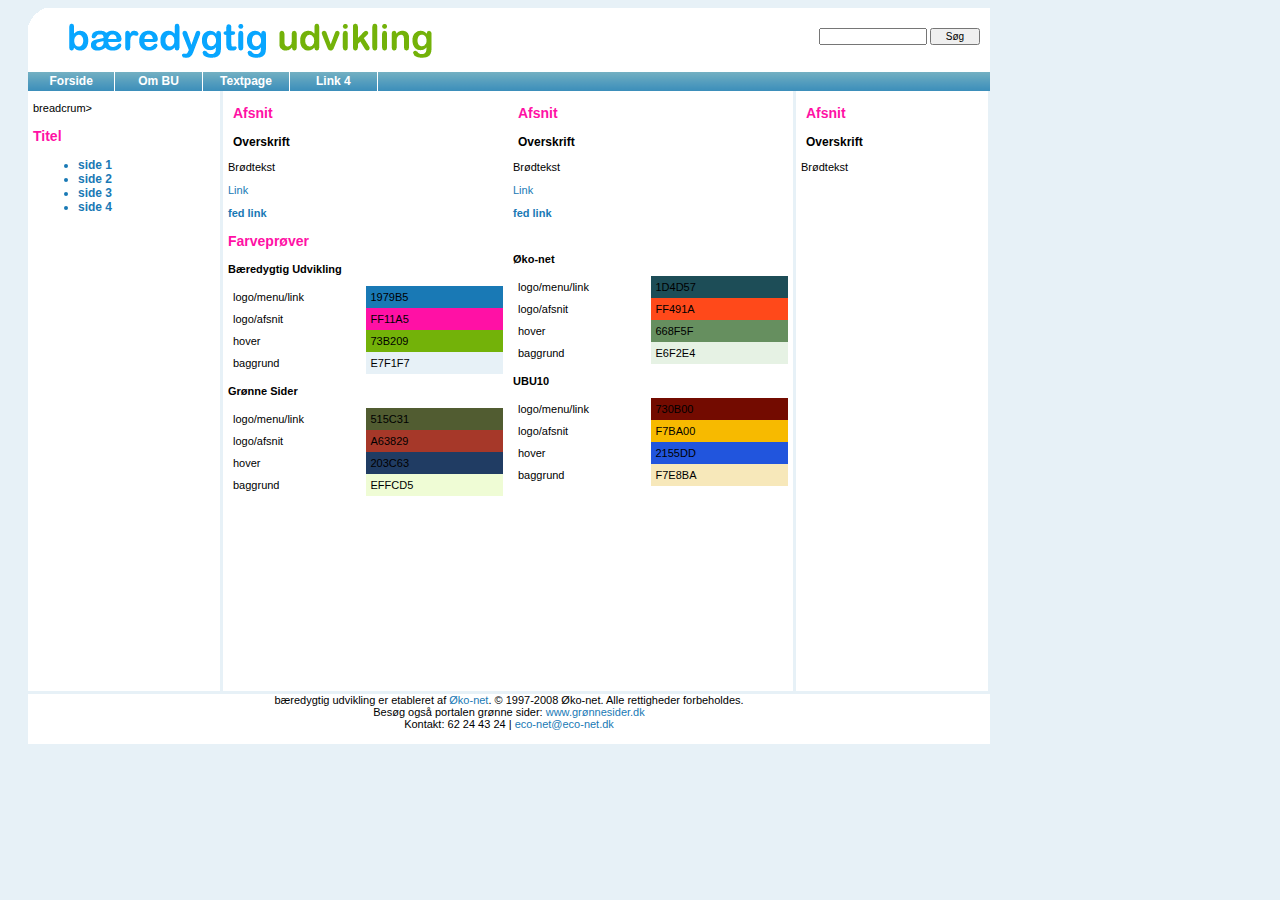
<file: designtest/skabelon2/index.html>
<!DOCTYPE html PUBLIC "-//W3C//DTD XHTML 1.0 Transitional//EN" "http://www.w3.org/TR/xhtml1/DTD/xhtml1-transitional.dtd">
<html xmlns="http://www.w3.org/1999/xhtml">
<head>
<meta http-equiv="Content-Type" content="text/html; charset=iso-8859-1" />
<title>Skabelon</title>
<link href="style.css" rel="stylesheet" type="text/css" />
</head>

<body>
<div class="main">
  <div class="headerleft"></div>
  <div class="headerright">
    <div class="searchform">
      <form id="form1" name="form1" method="post" action="">
        <input name="textfield" type="text" class="search" />
        <input name="Submit" type="submit" class="searchSubmit" value="S&oslash;g" />
      </form>
    </div>
  </div>
 
  <div class="headermenu"><ul>
<li><a href="index.html">Forside</a></li>
<li><a href="#">Om BU</a></li>
<li><a href="textpage.html">Textpage</a></li>
<li><a href="#">Link 4</a></li>
</ul></div>
  <div class="leftcol">
    <div class="breadcrum">
      <p>breadcrum&gt;</p>
      <div class="pagename">
        <p>Titel</p>
	  </div>
        <div class="navigation">
          <ul>
            <li><a href="#">side 1</a></li>
            <li><a href="#">side 2</a> </li>
            <li><a href="#">side 3</a></li>
            <li><a href="#">side 4</a> </li>
          </ul>
        </div>
		<p>&nbsp;</p>
		<p>
        </p>
<p>&nbsp;</p>
    </div>
  </div>
  <div class="maincol">
  <div class="content">
  <div class="afsnit">
      <p>Afsnit</p> 
    </div>
    <div class="overskrift">
      <p>Overskrift</p> 
    </div>
	  Br�dtekst
      <p><a href="#">Link</a></p>
      <p><a href="#"><strong>fed link</strong></a><strong> </strong></p>
      <p class="pagename"><strong>Farvepr&oslash;ver</strong></p>
      <p><strong>B&aelig;redygtig Udvikling </strong></p>
      <table width="100%" border="0" cellspacing="0" cellpadding="5">
        <tr>
          <td width="50%">logo/menu/link</td>
          <td bgcolor="#1979B5"> 1979B5</td>
        </tr>
        <tr>
          <td>logo/afsnit</td>
          <td bgcolor="#FF11A5">FF11A5</td>
        </tr>
        <tr>
          <td>hover</td>
          <td bgcolor="#73B209">73B209</td>
        </tr>
        <tr>
          <td>baggrund</td>
          <td bgcolor="#E7F1F7">E7F1F7</td>
        </tr>
      </table>
      <p><strong>Gr&oslash;nne Sider </strong></p>
      <table width="100%" border="0" cellspacing="0" cellpadding="5">
        <tr>
          <td width="50%">logo/menu/link</td>
          <td bgcolor="#515C31">515C31</td>
        </tr>
        <tr>
          <td>logo/afsnit</td>
          <td bgcolor="#A63829">A63829</td>
        </tr>
        <tr>
          <td>hover</td>
          <td bgcolor="#203C63">203C63</td>
        </tr>
        <tr>
          <td>baggrund</td>
          <td bgcolor="#EFFCD5">EFFCD5</td>
        </tr>
      </table>
      <p></p>
  </div>
  </div><div class="maincol">
  <div class="content">
  <div class="afsnit">
      <p>Afsnit</p> 
    </div>
    <div class="overskrift">
      <p>Overskrift</p> 
    </div>
	  Br�dtekst
      <p><a href="#">Link</a></p>
      <p><a href="#"><strong>fed link</strong></a><strong> </strong></p>
      <p>&nbsp;</p>
      <p><strong>&Oslash;ko-net </strong></p>
      <table width="100%" border="0" cellspacing="0" cellpadding="5">
        <tr>
          <td width="50%">logo/menu/link</td>
          <td bgcolor="#1D4D57">1D4D57</td>
        </tr>
        <tr>
          <td>logo/afsnit</td>
          <td bgcolor="#FF491A">FF491A</td>
        </tr>
        <tr>
          <td>hover</td>
          <td bgcolor="#668F5F">668F5F</td>
        </tr>
        <tr>
          <td>baggrund</td>
          <td bgcolor="#E6F2E4">E6F2E4</td>
        </tr>
      </table>
      <p><strong>UBU10</strong></p>
      <table width="100%" border="0" cellspacing="0" cellpadding="5">
        <tr>
          <td width="50%">logo/menu/link</td>
          <td bgcolor="#730B00">730B00</td>
        </tr>
        <tr>
          <td>logo/afsnit</td>
          <td bgcolor="#F7BA00">F7BA00</td>
        </tr>
        <tr>
          <td>hover</td>
          <td bgcolor="#2155DD">2155DD</td>
        </tr>
        <tr>
          <td>baggrund</td>
          <td bgcolor="#F7E8BA">F7E8BA</td>
        </tr>
      </table>
      <p>&nbsp;</p>
  </div>
 
  </div>
  
  <div class="rightcol">
  <div class="content">
    <div class="afsnit">
      <p>Afsnit</p>
    </div>
    <div class="overskrift">
      <p>Overskrift</p>
    </div>
    <p>Br&oslash;dtekst </p>
    <p></p>
  </div> 
  </div>
  
  <div class="footer">b&aelig;redygtig udvikling   er etableret af <a href="http://www.eco-net.dk">&Oslash;ko-net</a>. &copy;   1997-2008 &Oslash;ko-net. Alle rettigheder forbeholdes.<br />
Bes&oslash;g ogs&aring; portalen gr&oslash;nne sider:<a href="http://www.gr&oslash;nnesider.dk" target="_blank"> www.gr&oslash;nnesider.dk</a><br />
Kontakt: 62 24 43 24 | <a href="mailto:eco-net@eco-net.dk">eco-net@eco-net.dk</a></div>
<div class="goggleadds">
<script type="text/javascript"><!--
google_ad_client = "pub-1814652264778642";
/* 468x60, oprettet 20-10-08 */
google_ad_slot = "9159243709";
google_ad_width = 468;
google_ad_height = 60;
//-->
</script>
&nbsp;
<script type="text/javascript"
src="http://pagead2.googlesyndication.com/pagead/show_ads.js">
</script>&nbsp;
<script type="text/javascript"
src="http://pagead2.googlesyndication.com/pagead/show_ads.js">
</script>
&nbsp;
</div>

</div>
</body>
</html>
</file>
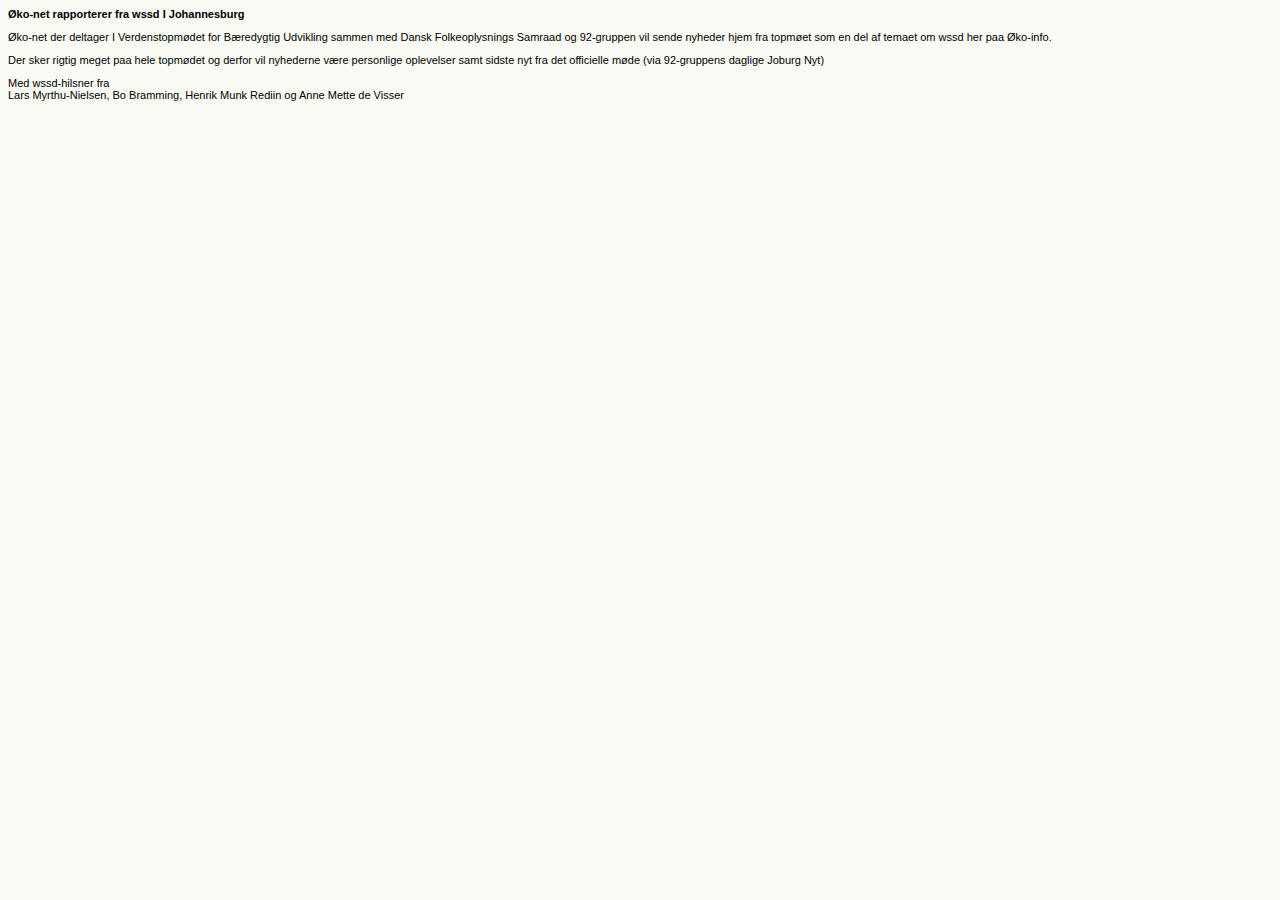
<file: home/eco-net_rapport.htm>
<html>
<head>
<title>&Oslash;ko-net rapporterer</title>
<meta http-equiv="Content-Type" content="text/html; charset=iso-8859-1">
<link rel="stylesheet" href="/shared/styles.css" type="text/css">
</head>

<body bgcolor="#FFFFFF" text="#000000">
<span class="listheader">&Oslash;ko-net rapporterer fra wssd I Johannesburg </span> 
<p>&Oslash;ko-net der deltager I Verdenstopm&oslash;det for B&aelig;redygtig Udvikling 
sammen med Dansk Folkeoplysnings Samraad og 92-gruppen vil sende nyheder hjem 
fra topm&oslash;et som en del af temaet om wssd her paa &Oslash;ko-info.</p>
<p>Der sker rigtig meget paa hele topm&oslash;det og derfor vil nyhederne v&aelig;re 
personlige oplevelser samt sidste nyt fra det officielle m&oslash;de (via 92-gruppens 
daglige Joburg Nyt)</p>
<p>Med wssd-hilsner fra<br>
Lars Myrthu-Nielsen, Bo Bramming, Henrik Munk Rediin og Anne Mette de Visser<br>
</p>
</body>
</html>
</file>
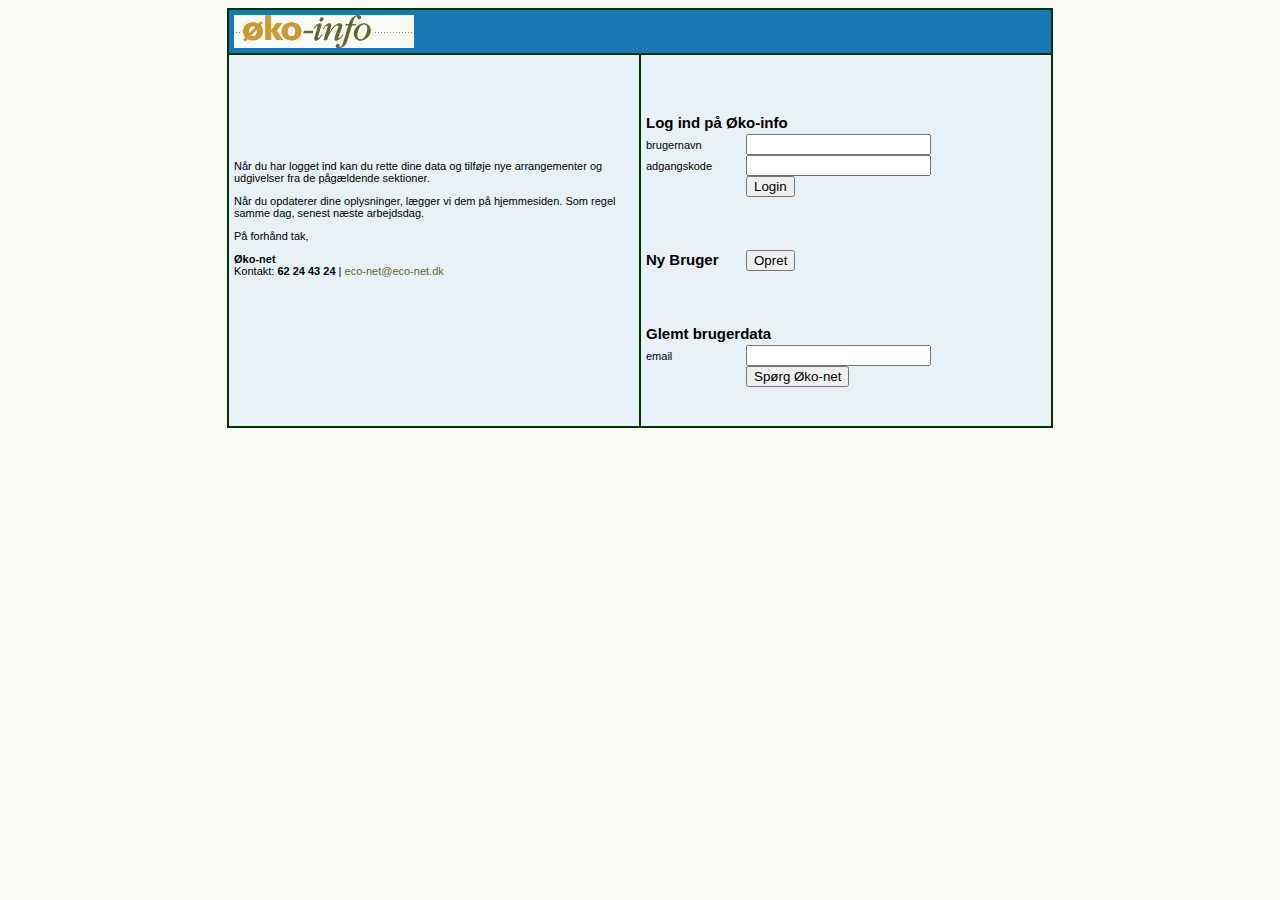
<file: home/insider.htm>
<!DOCTYPE html PUBLIC "-//W3C//DTD XHTML 1.0 Transitional//EN" "http://www.w3.org/TR/xhtml1/DTD/xhtml1-transitional.dtd">
<html xmlns="http://www.w3.org/1999/xhtml">
<head>
<meta http-equiv="Content-Type" content="text/html; charset=iso-8859-1" />
<title>Log ind p&aring; &Oslash;ko-info</title>
<link href="/shared/styles.css" rel="stylesheet" type="text/css" />
</head>

<body>
<table width="750" border="1" align="center" cellpadding="5" cellspacing="0" bordercolor="#003300" bgcolor="#FFFFFF">
  <tr>
    <th colspan="2" bgcolor="#1979B5" scope="col"><div align="left"><img src="/shared/graphics/logo.gif" width="180" height="33" /></div></th>
  </tr>
  <tr>
    <td valign="top" bgcolor="#E7F1F7"><p align="center" class="contentHeader1">&nbsp;</p>
      <p align="center" class="contentHeader1">&nbsp;</p>
      <table width="400" border="0" align="center" cellpadding="0" cellspacing="0">
        <tr>
          <td scope="col"><div align="left">
            <p>N&aring;r du har logget ind kan du rette dine data og tilf&oslash;je  nye arrangementer og udgivelser fra de p&aring;g&aelig;ldende sektioner. </p>
            <p>N&aring;r du opdaterer dine  oplysninger,  l&aelig;gger vi dem p&aring; hjemmesiden. Som regel samme dag, senest n&aelig;ste arbejdsdag.</p>
            <p>P&aring; forh&aring;nd tak,</p>
            <p><strong>&Oslash;ko-net </strong><br />
            Kontakt: <strong>62 24 43 24</strong> | <a href="mailto:eco-net@eco-net.dk">eco-net@eco-net.dk</a><br />
</p>
            </div></td>
        </tr>
      </table>      
      <p align="center" class="contentHeader1">&nbsp;</p>
    </td>
    <td valign="top" bgcolor="#E7F1F7"><p align="center" class="contentHeader1">&nbsp;</p>
      <table width="400" border="0" align="center" cellpadding="0" cellspacing="0">
        <tr>
          <td><form id="form1" name="form1" method="post" action="/admin/login.asp">
              <table width="400" border="0" cellspacing="0" cellpadding="0">
			  <tr>
                  <td colspan="2"><div align="left"><span class="contentHeader1">Log ind p&aring; &Oslash;ko-info</span></div></td>
                </tr>
                <tr>
                  <td width="100">brugernavn</td>
                  <td><input name="username" type="text" id="username" /></td>
                </tr>
                <tr>
                  <td width="100">adgangskode</td>
                  <td><input name="psw" type="text" id="psw" /></td>
                </tr>
                <tr>
                  <td width="100">&nbsp;</td>
                  <td><input type="submit" name="Submit" value="Login" /></td>
                </tr>
              </table>
          </form></td>
        </tr>
      </table>
      <p align="center" class="contentHeader1">&nbsp;</p>
      <table width="400" border="0" align="center" cellpadding="0" cellspacing="0">
        <tr>
          <td><form id="form2" name="form2" method="post" action="/admin/new_user.asp">
              <table width="400" border="0" cellspacing="0" cellpadding="0">
			  
                <tr>
                  <td width="100"><span class="contentHeader1">Ny Bruger</span></td>
                  <td><input type="submit" name="Submit2" value="Opret" /></td>
                </tr>
              </table>
          </form></td>
        </tr>
      </table>
      <p align="center" class="contentHeader1">&nbsp;</p>
      <table width="400" border="0" align="center" cellpadding="0" cellspacing="0">
        <tr>
          <td><form id="form3" name="form3" method="post" action="/admin/forgotten_mail.asp">
              <table width="400" border="0" cellspacing="0" cellpadding="0">
			   <tr>
                  <td colspan="2"><span class="contentHeader1">Glemt brugerdata</span></td>
                </tr>
                <tr>
                  <td width="100">email</td>
                  <td><input name="mailadr" type="text" id="mailadr" /></td>
                </tr>
                <tr>
                  <td width="100">&nbsp;</td>
                  <td><input type="submit" name="Submit3" value="Sp&oslash;rg &Oslash;ko-net" /></td>
                </tr>
              </table>
          </form></td>
        </tr>
      </table>
      <p align="center">&nbsp;</p>
    <p></p></td>
  </tr>
</table>
</body>
</html>
</file>
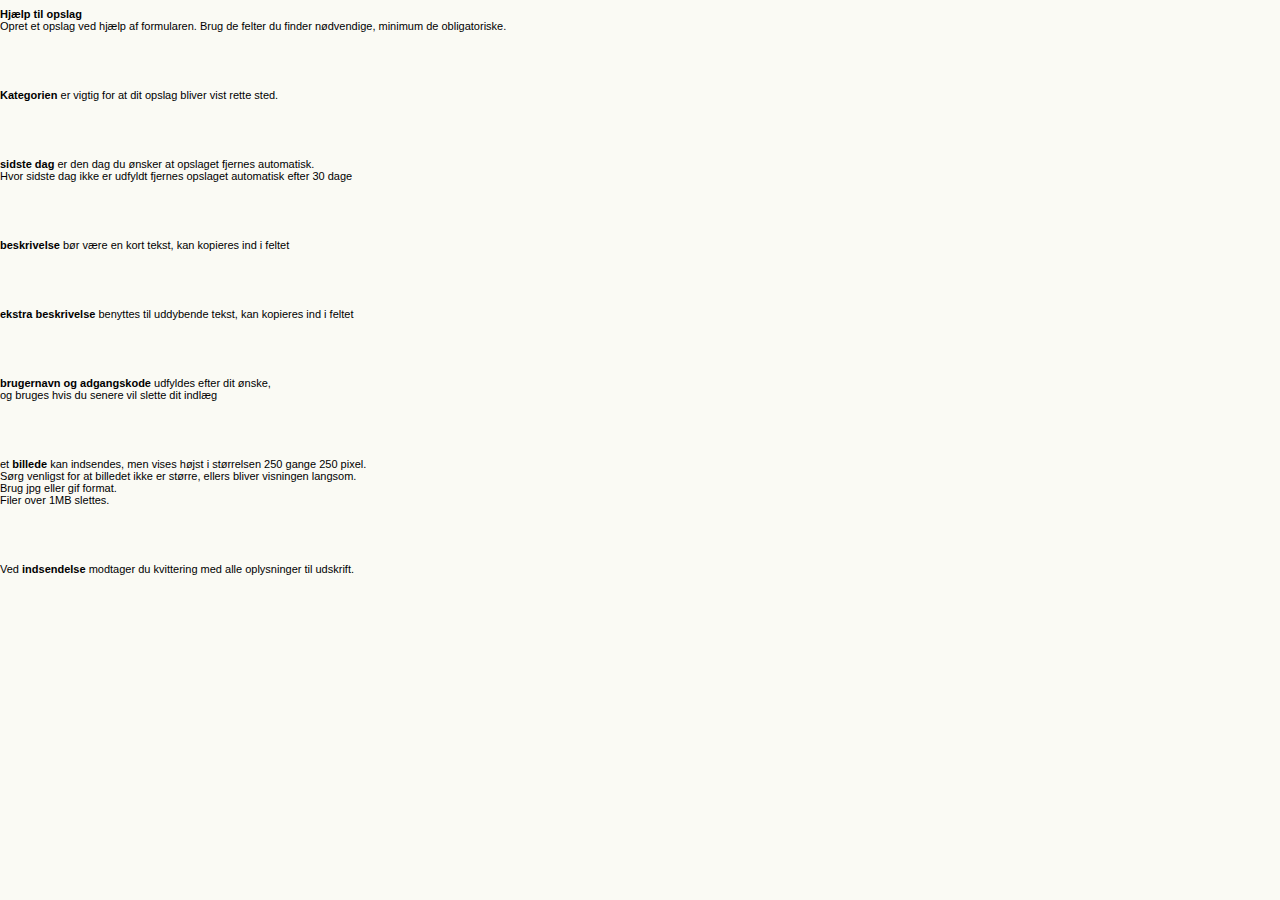
<file: opsl/help.htm>
<html>
<head>
<title>&Oslash;ko-info - Opslagstavlen om &oslash;kologi, natur, milj&oslash; og b&aelig;redygtighed</title>
<meta http-equiv="Content-Type" content="text/html; charset=iso-8859-1">
<link rel="stylesheet" href="/shared/styles.css" type="text/css">
</head>

<body bgcolor="#FFFFFF" text="#000000" leftmargin="0" marginwidth="0">
<p><span class="listheader"><a name="help"></a>Hj�lp til opslag</span><br>
Opret et opslag ved hj&aelig;lp af formularen. Brug de felter du finder n&oslash;dvendige, 
minimum de obligatoriske.</p>
<p>&nbsp;</p>
<p>&nbsp;</p>
<p><a name="kategori"></a><span class="listheader">Kategorien</span> er vigtig 
for at dit opslag bliver vist rette sted. </p>
<p>&nbsp;</p>
<p>&nbsp;</p>
<p align="left"><span class="listheader"><a name="sidste_dag"></a>sidste dag</span> 
er den dag du &oslash;nsker at opslaget fjernes automatisk.<br>
Hvor <span class="listkursiv">sidste dag</span> ikke er udfyldt fjernes opslaget 
automatisk efter 30 dage</p>
<p align="left">&nbsp;</p>
<p align="left">&nbsp;</p>
<p align="left"> <span class="listheader"><a name="beskrivelse"></a>beskrivelse</span> 
b&oslash;r v&aelig;re en kort tekst, kan kopieres ind i feltet</p>
<p align="left">&nbsp;</p>
<p align="left">&nbsp;</p>
<p align="left"><span class="listheader"><a name="xbeskriv"></a>ekstra beskrivelse 
</span>benyttes til uddybende tekst, kan kopieres ind i feltet</p>
<p align="left">&nbsp;</p>
<p align="left">&nbsp;</p>
<p align="left"><span class="listheader"><a name="brugernavn"></a>brugernavn og 
adgangskode</span> udfyldes efter dit &oslash;nske, <br>
og bruges hvis du senere vil slette dit indl&aelig;g</p>
<p align="left">&nbsp;</p>
<p align="left">&nbsp;</p>
<p align="left"><span class="listheader"><a name="billede"></a></span>et <span class="listheader">billede</span> 
kan indsendes, men vises h&oslash;jst i st&oslash;rrelsen 250 gange 250 pixel. 
<br>
S&oslash;rg venligst for at billedet ikke er st&oslash;rre, ellers bliver visningen 
langsom. <br>
Brug jpg eller gif format.<br>
Filer over 1MB slettes. </p>
<p align="left">&nbsp;</p>
<p align="left">&nbsp;</p>
<p align="left"><a name="kvittering"></a>Ved <span class="listheader">indsendelse</span> 
modtager du kvittering med alle oplysninger til udskrift. </p>
</body>
</html>
</file>
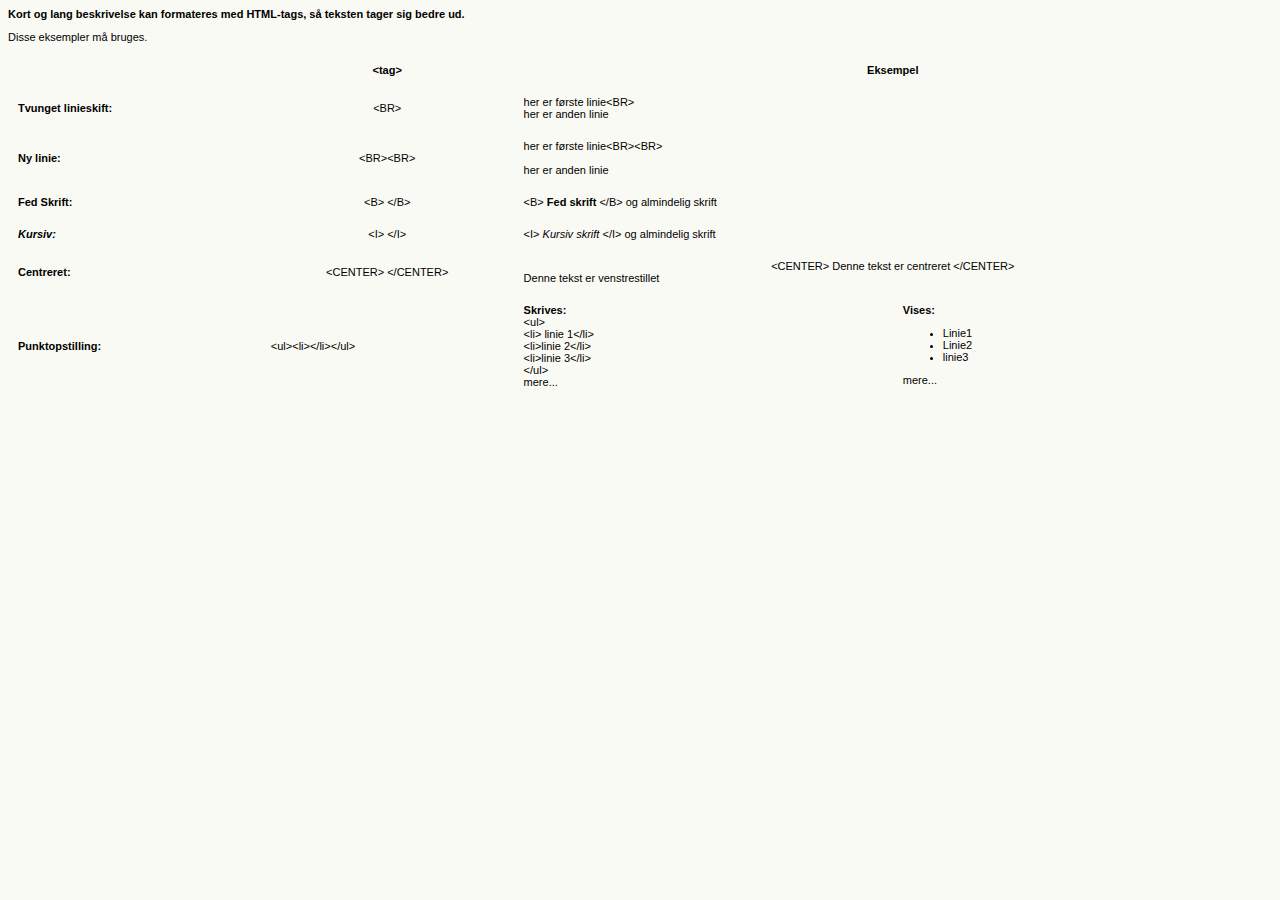
<file: shared/HTMLhelp.htm>
<html>
<head>
<title>Untitled Document</title>
<meta http-equiv="Content-Type" content="text/html; charset=iso-8859-1">
<link rel="stylesheet" href="/shared/styles.css" type="text/css">
</head>

<body bgcolor="#FFFFFF" text="#000000">
<p class="listheader">Kort og lang beskrivelse kan formateres med HTML-tags, s&aring; 
teksten tager sig bedre ud.</p>
<p>Disse eksempler m&aring; bruges. </p>
<table width="100%" border="0" cellspacing="0" cellpadding="10">
<tr> 
<td width="20%">&nbsp;</td>
<td class="listheader" width="20%"> 
<div align="center">&lt;tag&gt;</div>
</td>
<td class="listheader" width="60%" colspan="2"> 
<div align="center">Eksempel</div>
</td>
</tr>
<tr> 
<td class="listheader" width="20%">Tvunget linieskift: </td>
<td width="20%"> 
<p align="center">&lt;BR&gt;</p>
</td>
<td width="60%" colspan="2">her er f&oslash;rste linie&lt;BR&gt;<br>
her er anden linie</td>
</tr>
<tr> 
<td class="listheader" width="20%">Ny linie:</td>
<td width="20%"> 
<div align="center">&lt;BR&gt;&lt;BR&gt;</div>
</td>
<td width="60%" colspan="2">her er f&oslash;rste linie&lt;BR&gt;&lt;BR&gt;<br>
<br>
her er anden linie</td>
</tr>
<tr> 
<td class="listheader" width="20%">Fed Skrift:</td>
<td width="20%"> 
<div align="center">&lt;B&gt; &lt;/B&gt;</div>
</td>
<td width="60%" colspan="2">&lt;B&gt; <b>Fed skrift</b> &lt;/B&gt; og almindelig 
skrift</td>
</tr>
<tr> 
<td class="listheader" width="20%"><i>Kursiv:</i></td>
<td width="20%"> 
<div align="center">&lt;I&gt; &lt;/I&gt;</div>
</td>
<td width="60%" colspan="2">&lt;I&gt; <i>Kursiv skrift</i> &lt;/I&gt; og almindelig 
skrift</td>
</tr>
<tr> 
<td class="listheader" width="20%">Centreret:</td>
<td width="20%"> 
<div align="center">&lt;CENTER&gt; &lt;/CENTER&gt;</div>
</td>
<td width="60%" colspan="2"> 
<CENTER>
&lt;CENTER&gt; Denne tekst er centreret &lt;/CENTER&gt; 
</CENTER>
Denne tekst er venstrestillet </td>
</tr>
<tr> 
<td class="listheader" width="20%">Punktopstilling:</td>
<td width="20%">&lt;ul&gt;&lt;li&gt;&lt;/li&gt;&lt;/ul&gt;</td>
<td width="30%" valign="top"> 
<p><span class="listheader">Skrives:</span><br>
&lt;ul&gt;<br>
&lt;li&gt; linie 1&lt;/li&gt;<br>
&lt;li&gt;linie 2&lt;/li&gt;<br>
&lt;li&gt;linie 3&lt;/li&gt;<br>
&lt;/ul&gt;<br>
mere... </p>
</td>
<td width="30%" valign="top"> 
<p><span class="listheader">Vises:</span><br>
</p>
<ul>
<li>Linie1 </li>
<li>Linie2</li>
<li>linie3</li>
</ul>
mere...</td>
</tr>
<tr> 
<td class="listheader" width="20%">&nbsp;</td>
<td width="20%">&nbsp;</td>
<td width="60%" colspan="2">&nbsp;</td>
</tr>
</table>
<p class="listheader"><br>
</p>
</body>
</html>
</file>
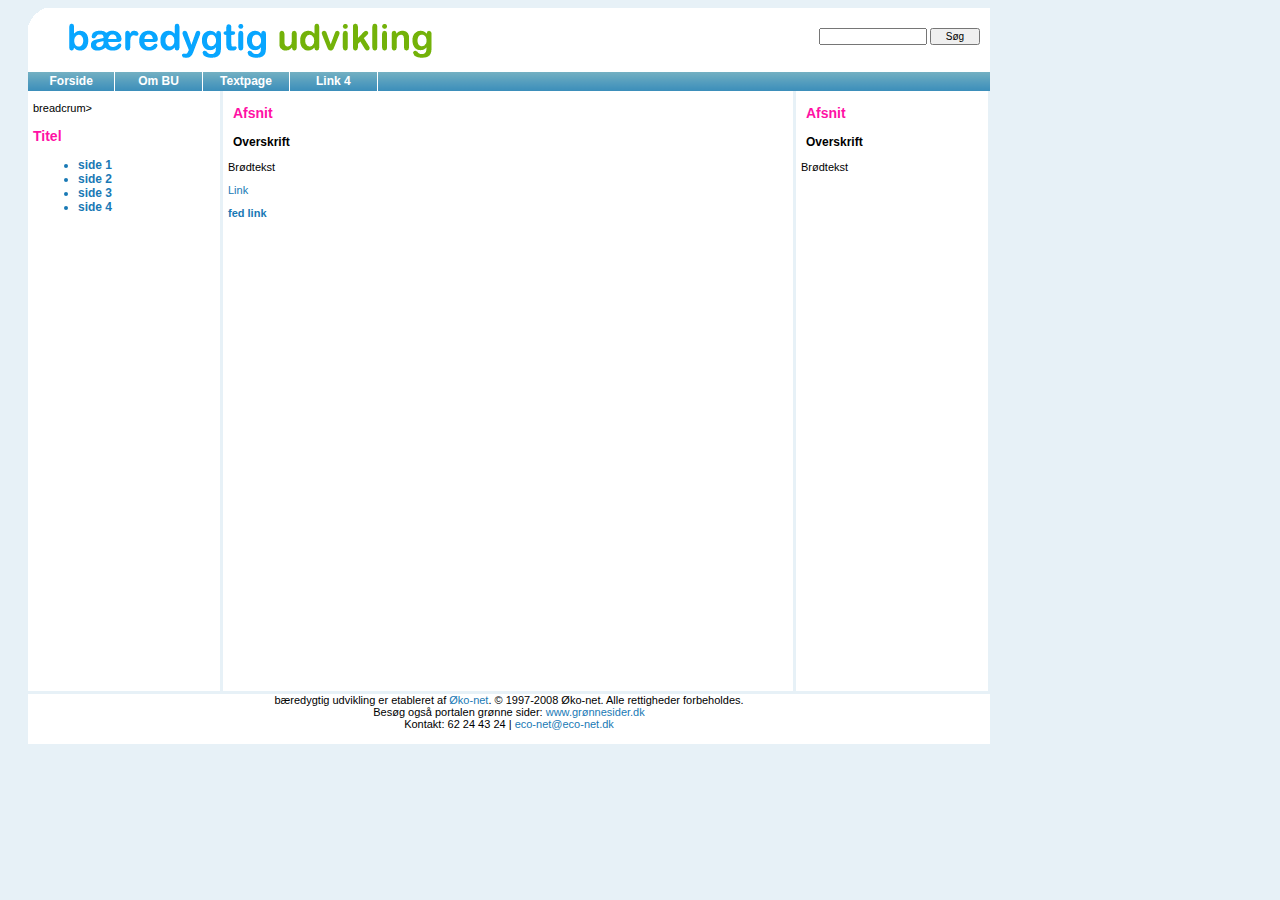
<file: designtest/skabelon2/textpage.html>
<!DOCTYPE html PUBLIC "-//W3C//DTD XHTML 1.0 Transitional//EN" "http://www.w3.org/TR/xhtml1/DTD/xhtml1-transitional.dtd">
<html xmlns="http://www.w3.org/1999/xhtml">
<head>
<meta http-equiv="Content-Type" content="text/html; charset=iso-8859-1" />
<title>Skabelon</title>
<link href="style.css" rel="stylesheet" type="text/css" />
</head>

<body>
<div class="main">
  <div class="headerleft"></div>
  <div class="headerright">
    <div class="searchform">
      <form id="form1" name="form1" method="post" action="">
        <input name="textfield" type="text" class="search" />
        <input name="Submit" type="submit" class="searchSubmit" value="S&oslash;g" />
      </form>
    </div>
  </div>
 
  <div class="headermenu"><ul>
<li><a href="index.html">Forside</a></li>
<li><a href="#">Om BU</a></li>
<li><a href="textpage.html">Textpage</a></li>
<li><a href="#">Link 4</a></li>
</ul></div>
  <div class="leftcol">
    <div class="breadcrum">
      <p>breadcrum&gt;</p>
      <div class="pagename">
        <p>Titel</p>
	  </div>
        <div class="navigation">
          <ul>
            <li><a href="#">side 1</a></li>
            <li><a href="#">side 2</a> </li>
            <li><a href="#">side 3</a></li>
            <li><a href="#">side 4</a> </li>
          </ul>
        </div>
		<p>&nbsp;</p>
		<p>
        </p>
<p>&nbsp;</p>
    </div>
  </div>
  <div class="textpagemaincol">
  <div class="content">
  <div class="afsnit">
      <p>Afsnit</p> 
    </div>
    <div class="overskrift">
      <p>Overskrift</p> 
    </div>
	  Br�dtekst
      <p><a href="#">Link</a></p>
      <p><a href="#"><strong>fed link</strong></a><strong> </strong></p>
      <p>&nbsp;</p>
      <p></p>
  </div>
  </div>
  <div class="rightcol">
  <div class="content">
    <div class="afsnit">
      <p>Afsnit</p>
    </div>
    <div class="overskrift">
      <p>Overskrift</p>
    </div>
    <p>Br&oslash;dtekst </p>
    <p></p>
  </div> 
  </div>
  
  <div class="footer">b&aelig;redygtig udvikling   er etableret af <a href="http://www.eco-net.dk">&Oslash;ko-net</a>. &copy;   1997-2008 &Oslash;ko-net. Alle rettigheder forbeholdes.<br />
Bes&oslash;g ogs&aring; portalen gr&oslash;nne sider:<a href="http://www.gr&oslash;nnesider.dk" target="_blank"> www.gr&oslash;nnesider.dk</a><br />
Kontakt: 62 24 43 24 | <a href="mailto:eco-net@eco-net.dk">eco-net@eco-net.dk</a></div>
<div class="goggleadds">
<script type="text/javascript"><!--
google_ad_client = "pub-1814652264778642";
/* 468x60, oprettet 22-10-08 */
google_ad_slot = "1071406173";
google_ad_width = 468;
google_ad_height = 60;
//-->
</script>&nbsp;
<script type="text/javascript"
src="http://pagead2.googlesyndication.com/pagead/show_ads.js">
</script>&nbsp;
<script type="text/javascript"
src="http://pagead2.googlesyndication.com/pagead/show_ads.js">
</script>&nbsp;
</div>

</div>
</body>
</html>
</file>
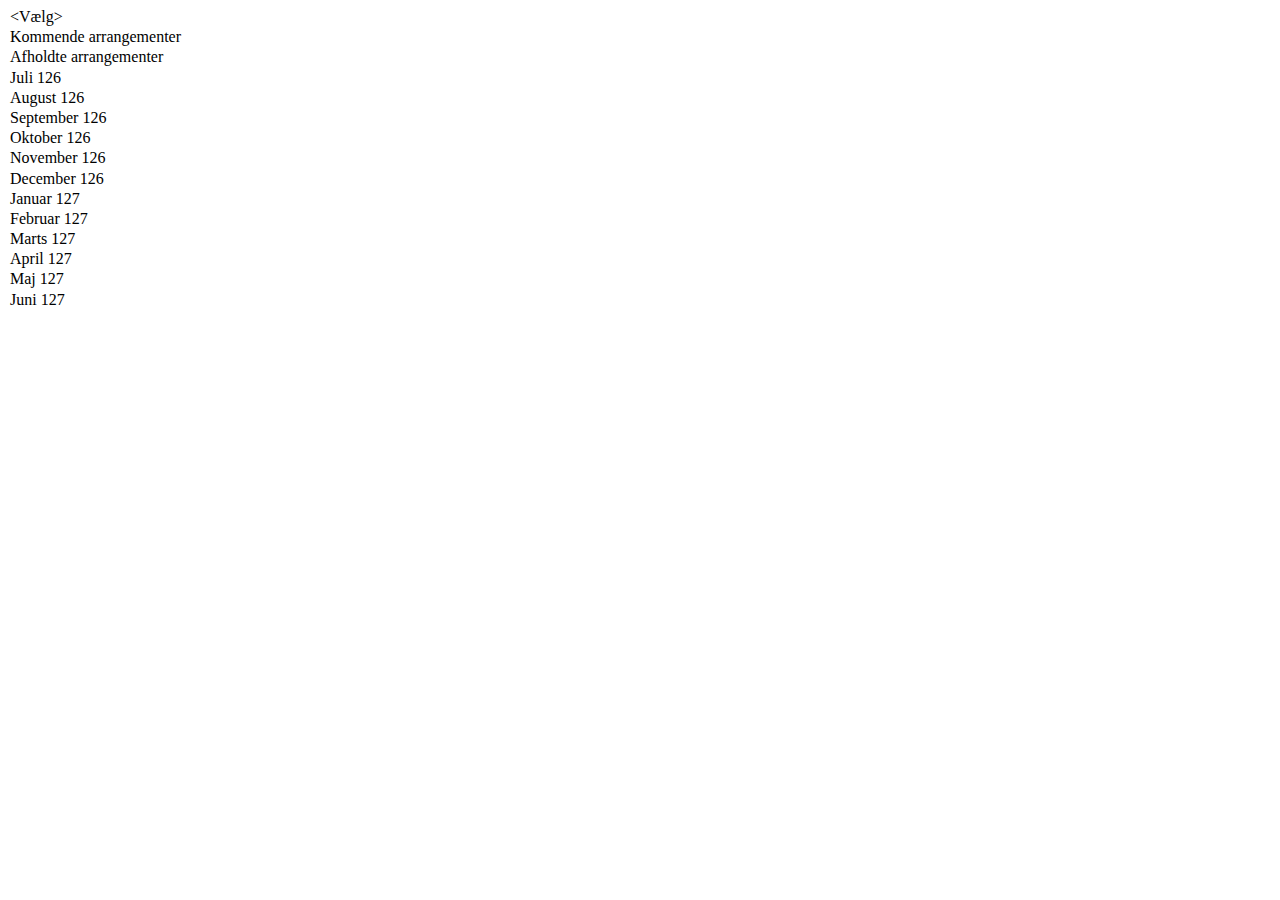
<file: log/optionfiles/test.htm>
<!DOCTYPE HTML PUBLIC "-//W3C//DTD HTML 4.01 Transitional//EN"
"http://www.w3.org/TR/html4/loose.dtd">
<html>
<head>
<title>Untitled Document</title>
<meta http-equiv="Content-Type" content="text/html; charset=iso-8859-1">
</head>
<script src="oktime_options.js"></script>
<body>
</body>
</html>
</file>
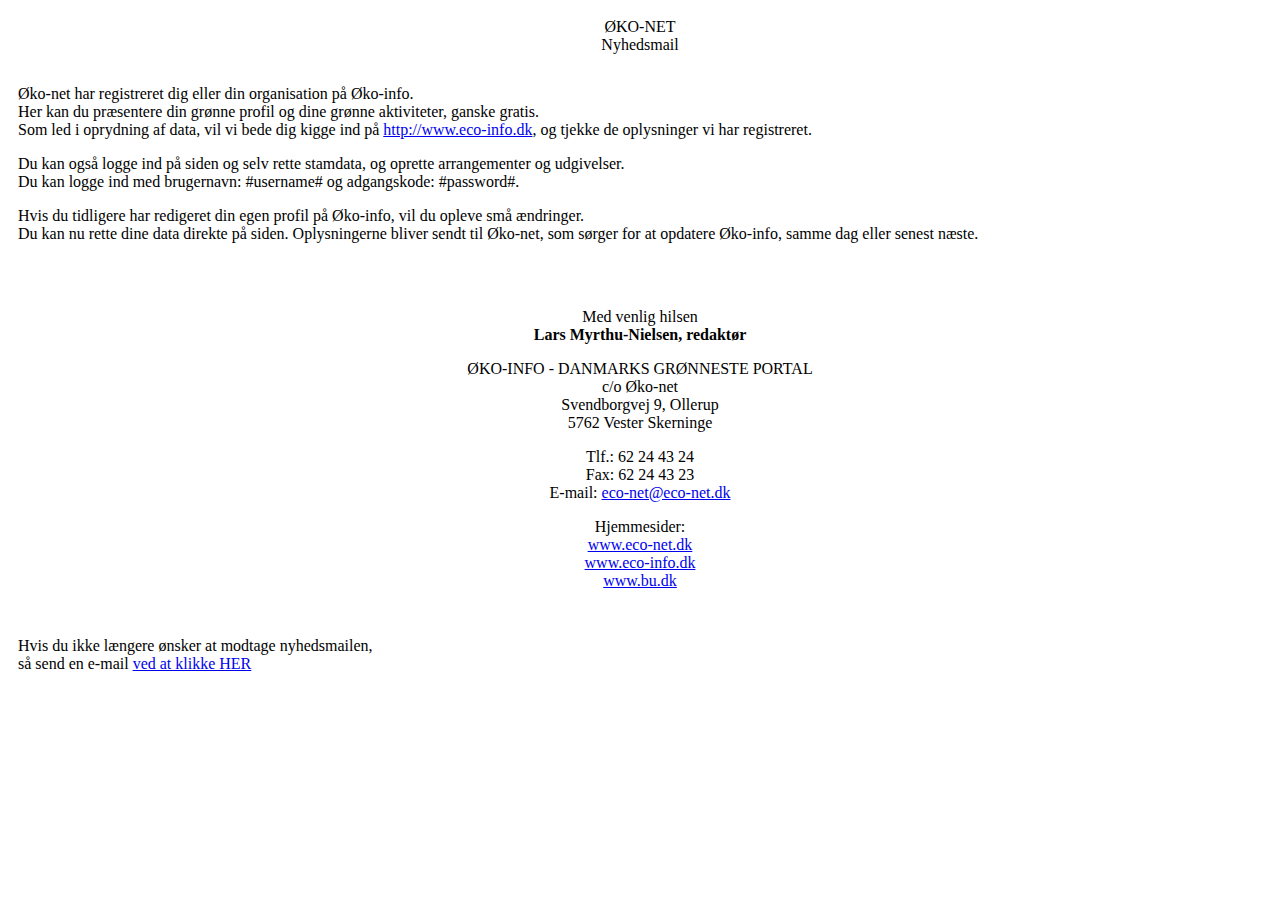
<file: admin/ei/mails/skabelon.htm>
<!DOCTYPE html PUBLIC "-//W3C//DTD XHTML 1.0 Transitional//EN" "http://www.w3.org/TR/xhtml1/DTD/xhtml1-transitional.dtd">
<html xmlns="http://www.w3.org/1999/xhtml">
<head>
<meta http-equiv="Content-Type" content="text/html; charset=iso-8859-1" />
<title>Untitled Document</title>
</head>

<body>
<table cellspacing="5" cellpadding="5" width="100%" border="0">
  <tbody>
    <tr>
      <td><div align="center">&Oslash;KO-NET<br />
        Nyhedsmail </div></td>
    </tr>
    <tr>
      <td><p>&Oslash;ko-net har registreret dig eller din organisation p&aring;  &Oslash;ko-info.<br />
        Her kan du pr&aelig;sentere din gr&oslash;nne profil og dine gr&oslash;nne aktiviteter,  ganske gratis.<br />
        Som led i oprydning af data, vil vi bede dig kigge ind p&aring; <a href="http://www.eco-info.dk/">http://www.eco-info.dk</a>, og tjekke de  oplysninger vi har registreret.</p>
        <p>Du kan ogs&aring; logge ind p&aring; siden og selv rette stamdata, og  oprette arrangementer og udgivelser.<br />
          Du kan logge ind med brugernavn: #username#  og adgangskode: #password#.</p>
        <p>Hvis du tidligere har redigeret  din egen profil p&aring; &Oslash;ko-info, vil du opleve sm&aring; &aelig;ndringer. <br />
          Du kan nu rette dine data direkte  p&aring; siden. Oplysningerne bliver sendt til &Oslash;ko-net, som s&oslash;rger for at opdatere  &Oslash;ko-info, samme dag eller senest n&aelig;ste. </p>
      <br /></td>
    </tr>
    <tr>
      <td><div align="center">
        <p>Med venlig hilsen<br />
              <strong>Lars Myrthu-Nielsen, redakt&oslash;r</strong></p>
        <p>&Oslash;KO-INFO - DANMARKS GR&Oslash;NNESTE PORTAL<br />
          c/o &Oslash;ko-net<br />
          Svendborgvej 9,   Ollerup<br />
          5762 Vester Skerninge</p>
        <p>Tlf.: 62 24 43 24<br />
          Fax: 62 24 43 23<br />
          E-mail: <a href="mailto:eco-net@eco-net.dk">eco-net@eco-net.dk</a></p>
        <p>Hjemmesider: <br />
              <a href="http://www.eco-net.dk">www.eco-net.dk</a><br />
          <a href="http://www.eco-info.dk">www.eco-info.dk</a><br />
          <a href="http://www.bu.dk">www.bu.dk</a><br />
        </p>
      </div></td>
    </tr>
    <tr>
      <td><p>Hvis du ikke l&aelig;ngere &oslash;nsker at modtage nyhedsmailen, <br />
        s&aring; send en e-mail <a href="mailto:nyhedsmail@eco-net.dk?subject=AFMELD NYHEDSMAIL">ved at klikke   HER</a> </p></td>
    </tr>
  </tbody>
</table>
</body>
</html>
</file>
<file: designtest/skabelon2/style.css>
/*gr�n:73B209, lys gr�n:ACCF6B, r�d:FF11A5, m�rk bl�:1979B5, lys bl�:08A6FF, ekstra lys bl�:E7F1F7 */
/*HTML*/
body {
	font-family: Verdana, Geneva, Arial, helvetica, sans-serif;
	font-size: 11px;
	background-color: #E7F1F7;
}
td {
	font-family: Verdana, Geneva, Arial, helvetica, sans-serif;
	font-size: 11px;
}
th {
	font-family: Verdana, Geneva, Arial, helvetica, sans-serif;
	font-size: 11px;
}
a:link {
	text-decoration: none;
	color: #1979B5;
}
a:visited {
	text-decoration: none;
	color: #1979B5;
}
a:active {
	text-decoration: none;
	color: #1979B5;
}
a:hover {
	text-decoration: none;
	color: #73B209;
}
/*POSITION*/
.main {
	width: 962px;
	height: 400px;
	position:relative;
	left:20px;
}
.headerleft {
	height: 64px;
	float: left;
	width: 454px;
	margin: 0px;
	padding: 0px;
	background-image: url(images/logo.gif);
}
.headerright {
	height: 64px;
	width: 508px;
	float: left;
	margin: 0px;
	padding: 0px;
	background-color: #FFFFFF;
}
.leftcol {
	float: left;
	width: 192px;
	height: 600px;
	margin: 0px;
	padding: 0px;
	background-color: #FFFFFF;
	border-right: medium solid #E7F1F7;
}
.maincol {
	float: left;
	width: 285px;
	height: 600px;
	background-color: #FFFFFF;
}
.textpagemaincol {
	float: left;
	width: 570px;
	height: 600px;
	background-color: #FFFFFF;
}
.content {
	margin: 5px;
}
.rightcol {
	float: left;
	width: 192px;
	height: 600px;
	margin: 0px;
	padding: 0px;
	background-color: #FFFFFF;
	border-left: medium solid #E7F1F7; 
}
.topright {
	float: left;
	width: 172px;
	height: 64px;
	margin: 0px;
	padding: 0px;
}
.googleadds {
	float: left;
	width: 962px;
	background-color: #E7F1F7;
	height: 60px;
	text-align: left;
	border-top: medium solid #ff0000;
}
.footer {
	float: left;
	height: 50px;
	width: 962px;
	background-color: #FFFFFF;
	text-align: center;
	border-top: medium solid #E7F1F7;
	border-bottom: medium solid #E7F1F7;	
}
.emptyhorz {
	width: 962px;
	height: 4px;
	background-color: #E7F1F7;
}
.headermenu {
	float: left;
	margin: 0px;
	padding: 0px;
	width: 962px;
	font-size: 12px;
	font-weight: bold;
	background-image: url(/designtest/skabelon2/images/menu-bg2.gif);
}
/*NAVIGATION*/
.headermenu ul {
	float:left;
	width:100%;
	padding:0;
	margin:0;
	list-style-type:none;
	text-align: center;
}
.headermenu li {
	display:inline;
}

.headermenu a{
	float:left;
	width:6em;
	text-decoration:none;
	color:white;
	padding:0.2em 0.6em;
	border-right:1px solid white;
	background-image: url(images/menu-bg2.gif);
}
.headermenu a:hover {
	background-image: url(images/menu-bg-hover2.gif);
}
.menubg {
background-color: #1979B5;
/*height: 36px;*/
}
.breadcrum {
	font-size: 11px;
	margin: 5px;
}
.pagename {
	font-size: 14px;
	font-weight: bold;
	color: #FF11A5;
}
.navigation {
	font-size: 12px;
	font-weight: bold;
	margin: 5px;
	color: #1979B5;
}
.search {
	width: 100px;
	font-size: 10px;
	font-family: Verdana, Arial, Helvetica, sans-serif;
}
.searchSubmit {
	width: 50px;
	font-size: 10px;
	font-family: Verdana, Arial, Helvetica, sans-serif;
}
.searchform {
	text-align: right;
	margin-top: 20px;
	margin-right: 10px;
}
/*INDHOLD*/
.afsnit {
	font-size: 14px;
	font-weight: bold;
	margin: 5px;
	color: #FF11A5;	
}
.overskrift {
	font-size: 12px;
	font-weight: bold;
	margin: 5px;
	color: #000000;	
}
</file>
<file: shared/styles.css>
a:link {  
	text-decoration: none; 
	color: #666632
}

a:active { 
	 text-decoration: underline;
	 color: #666632
}

a:visited {
	 text-decoration: none; 
	 color: #666632
}

a:hover {
	color: #666632; 
	text-decoration: underline
}


BODY {
	background-color: #FAFAF4
}

BODY, TABLE, TD {
	font-family: Verdana, Arial, Helvetica, sans-serif;
	font-size: 11px;
}

.sitetag {
	font-family: Verdana, Arial, Helvetica, sans-serif;
	font-size: 10px;
	color: #666632;
}

.footer {
	font-size: 10px;
	color: #666666}


.menuBar {
	background-color: #CCCC98;
	padding: 3px;
; text-align: left
}

.sidebarHeaderBox {
	background-color: #CD9933;
}

.sidebarHeader {
	font-weight: bold;
	font-size: 11px;
	color: #666632;
	text-align : left;
}


.contentHeader1 {
	font-size: 15px;
	vertical-align: bottom;
	font-weight: bold;
	line-height: 22px;
}

.contentHeader2 {
	font-family: Verdana, Arial, Helvetica, sans-serif;
	vertical-align: middle;
	font-weight: bold;
	line-height: 17px;
	font-size: 12px
}

.smallbold {
	font-family: Verdana, Arial, Helvetica, sans-serif;
	font-size: 10px;
	font-weight: bold;
}

.home {
	font-family: Verdana, Arial, Helvetica, sans-serif;
	vertical-align: middle;
	font-weight: normal;
	font-size: 10px;
	color:#666632;
}

.homeHeader {
	font-family: Verdana, Arial, Helvetica, sans-serif;
	vertical-align: middle;
	font-weight: bold;
	line-height: 17px;
	font-size: 12px;
	color:#000000;
}

.listheader {
	font-weight: bold;
	font-size: 11px
}


.faktaboksheader {
	font-weight: bold;
}


.formInputobject {
	font-size: 10px; 
	width: 150px;
}

.formInputobjectLong {
	font-size: 10px; 
	width: 250px;
}
.formTextobject {
	font-family: Verdana, Arial, Helvetica, sans-serif;
	font-size: 10px; 
	width: 150px;
	height:200px
}

.formTextobjectBig {
	font-family: Verdana, Arial, Helvetica, sans-serif;
	font-size: 10px; 
	width: 300px;
	height:300px
}

.formTextobjectLow {
	font-family: Verdana, Arial, Helvetica, sans-serif;
	font-size: 10px; 
	width: 150px;
	height:100px
}
.formSubmitbutton {
	font-size: 10px;
	width: 70px;
	font-weight : bold;
}

.formbutton {
	font-size: 10px;
	width: 70px
}

.formLabeltext {
	font-weight: bold;
}

.listheaderItalic { font-weight: bold; font-size: 11px ; font-style: italic}
.subtitle { font-weight: normal; font-size: 11px ; color: #666632}
</file>
